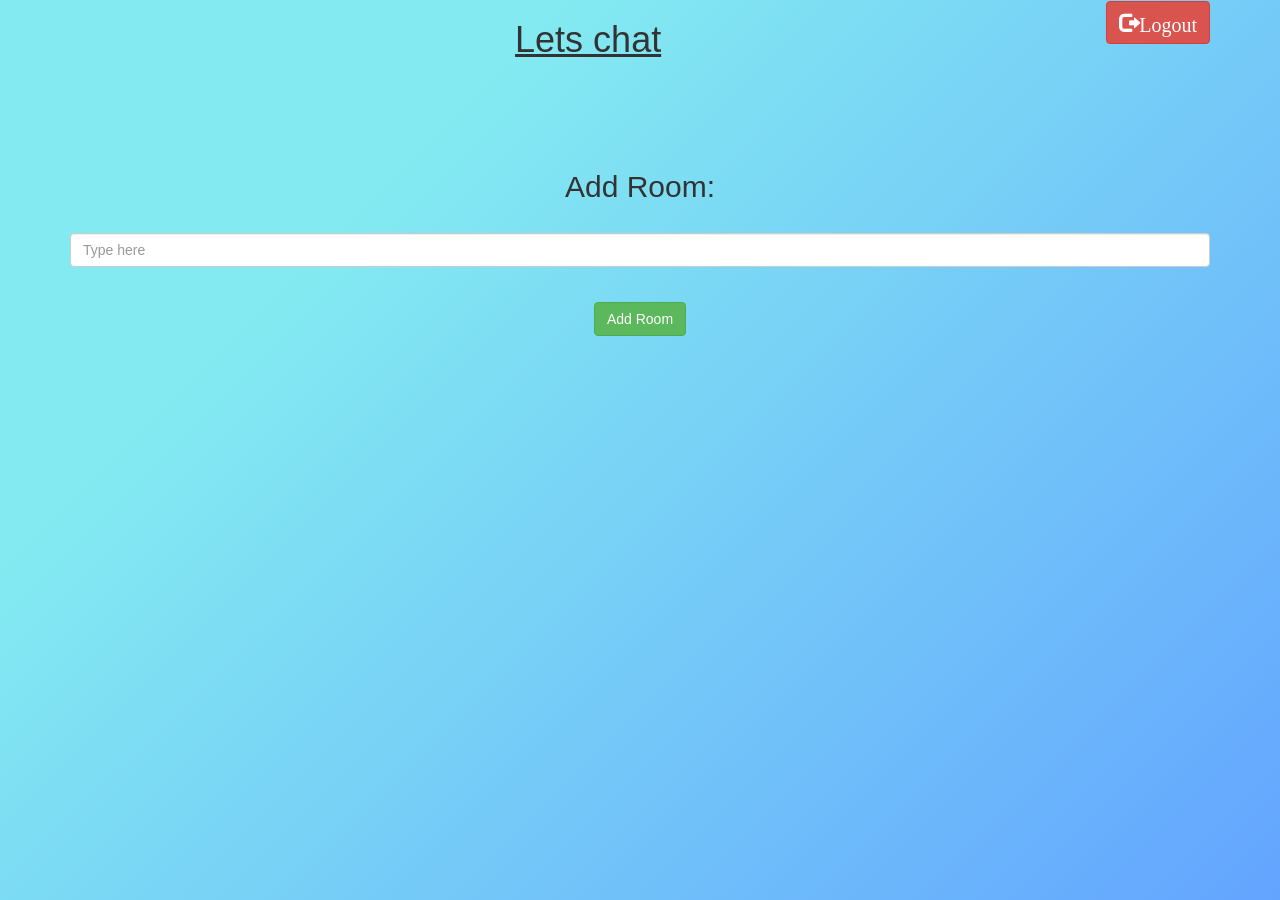
<file: chat.html>
<html>
    <head>
        <title>
            Chat Room !!
        </title> 
        <meta charset="utf-8">
        <meta name="viewport" content="width=device-width, initial-scale=1">
        <link rel="stylesheet" href="https://maxcdn.bootstrapcdn.com/bootstrap/3.4.1/css/bootstrap.min.css">
        <script src="https://ajax.googleapis.com/ajax/libs/jquery/3.5.1/jquery.min.js"></script>
        <script src="https://maxcdn.bootstrapcdn.com/bootstrap/3.4.1/js/bootstrap.min.js"></script>
        <link rel="stylesheet" type="text/css" href="chat.css">
       
        
    </head>
    <body id="Bg">
        <div class="container">  
            <button id="logout" onclick="logout()"  class="glyphicon glyphicon-log-out  btn btn-danger">Logout</button> 
     
        <center>
        
       <h1><u>Lets chat </u></h1>
    <br>
    <br> 
    <h2 class="color_white" id="nameuser"> </h2>
            <br>
    <div class="form-group input_div_room_page">
        <h2>Add Room:</h2>
        <br>
        <input class="form-control" id="room_name" placeholder="Type here">
        <br>
        </div>
        <button class="btn btn-success" onclick = "addroom()">Add Room</button>
    
        </center>
        </div>
        <script src="chat_room.js"></script>
       
    </body>
</html>
</file>
<file: chat.css>
#Bg{
    background-color: #63a4ff;
background-image: linear-gradient(315deg, #63a4ff 0%, #83eaf1 74%);
}
#logout
{
	font-size: 20px; float: right;
}
</file>
